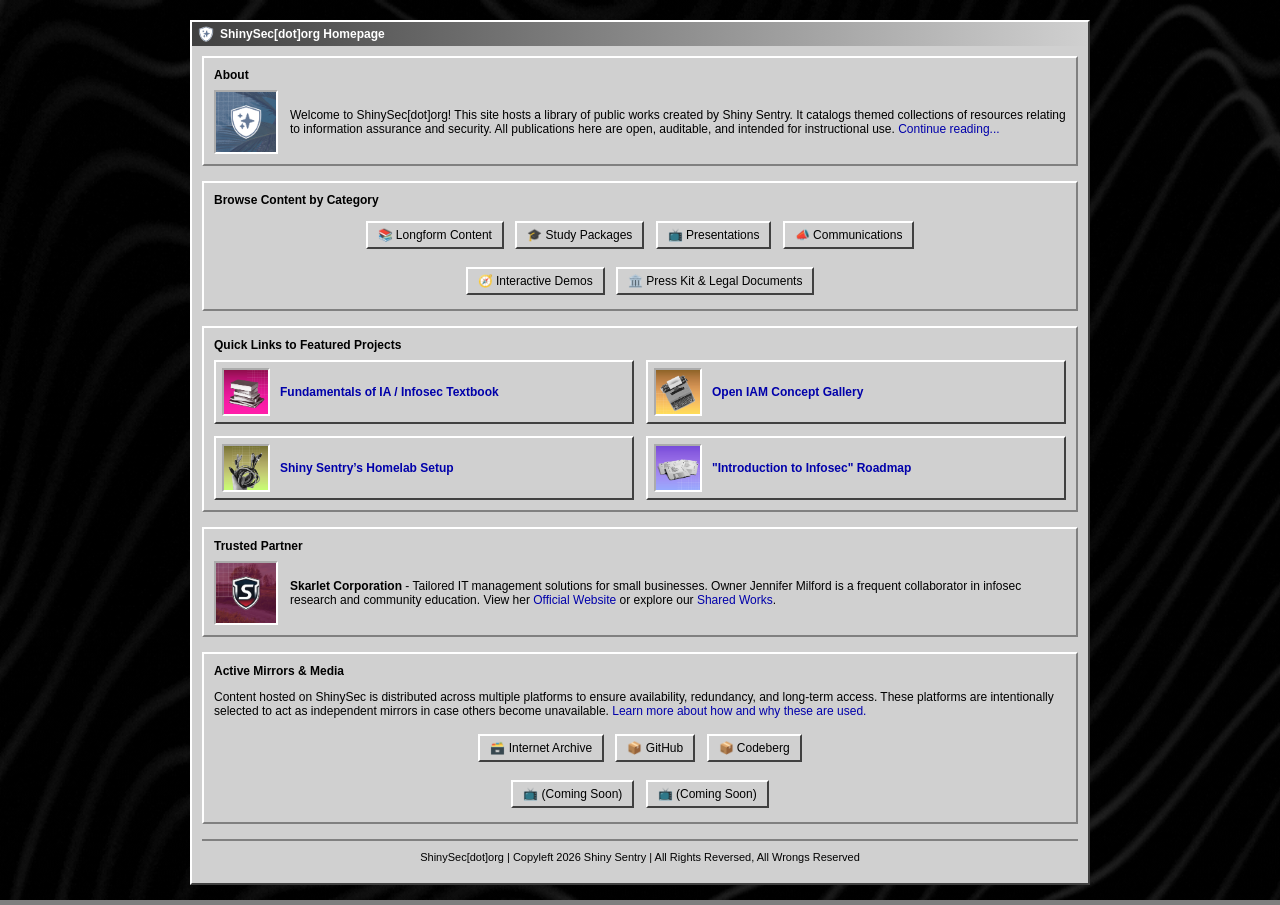
<file: index.html>
<!DOCTYPE html>

<html lang="en">
<head>
<meta charset="UTF-8">
<meta name="viewport" content="width=device-width, initial-scale=1.0">

<title>ShinySec[dot]org</title>

<meta name="description" content="An open library of information assurance and cybersecurity resources, publications, and instructional materials by Shiny Sentry.">

<link rel="icon" href="img/favicon.ico">
<link rel="stylesheet" href="style.css">
</head>

<body>

<div class="window">

<div class="title-bar">
    <div class="title-left">
        <img src="img/logo.png" alt="ShinySec logo">
        ShinySec[dot]org Homepage
    </div>
</div>

<main class="content">

    <!-- ABOUT -->
    <div class="group">
        <div class="group-title">About</div>
        <div class="profile">
            <img src="img/profile.png" alt="Shield displaying a medium gray sparkle icon over a solid white shield with thin gray inner piping." width="120" height="120">
            <p>
                Welcome to ShinySec[dot]org! This site hosts a library of public works created by Shiny Sentry. It catalogs themed collections of resources relating to information assurance and security. All publications here are open, auditable, and intended for instructional use. 
                <a href="about.html">Continue reading...</a>
            </p>
        </div>
    </div>

    <!-- CATEGORIES -->
    <div class="group">
        <div class="group-title">Browse Content by Category</div>

        <div class="button-bar">
            <a href="longform.html" class="btn">📚 Longform Content</a>
            <a href="study.html" class="btn">🎓 Study Packages</a>
            <a href="presentations.html" class="btn">📺 Presentations</a>
            <a href="communications.html" class="btn">📣 Communications</a>
        </div>

        <div class="button-bar">
            <a href="demos.html" class="btn">🧭 Interactive Demos</a>
            <a href="press.html" class="btn">🏛️ Press Kit & Legal Documents</a>
        </div>
    </div>

    <!-- FEATURED -->
    <div class="group">
        <div class="group-title">Quick Links to Featured Projects</div>

        <div class="featured-grid">

            <a href="https://github.com/shinysentry1137/iais-fundamentals" class="featured-item" target="_blank" rel="noopener noreferrer">
                <img src="img/feature1.png" alt="A slightly off-center stack of books turned to obscure the spines. They are isolated in a deep magenta background.">
                <span>Fundamentals of IA / Infosec Textbook</span>
            </a>

            <a href="https://github.com/shinysentry1137/iam-concepts" class="featured-item" target="_blank" rel="noopener noreferrer">
                <img src="img/feature2.png" alt="A vintage typewriter with a gray body and black detailing, holding a sheet of blank white paper. It is isolated in a vibrant yellow background.">
                <span>Open IAM Concept Gallery</span>
            </a>

            <a href="https://github.com/shinysentry1137/homelab" class="featured-item" target="_blank" rel="noopener noreferrer">
                <img src="img/feature3.png" alt="A person's hand holding cables of various sizes and colors, wrapped in a coil. They are isolated in a bright green background.">
                <span>Shiny Sentry’s Homelab Setup</span>
            </a>

            <a href="https://github.com/shinysentry1137/intro-infosec-roadmap" class="featured-item" target="_blank" rel="noopener noreferrer">
                <img src="img/feature4.png" alt="A pile of identical white floppy disks grouped together. They are isolated in a cool purple-blue background.">
                <span>"Introduction to Infosec" Roadmap</span>
            </a>

        </div>
    </div>

    <!-- PARTNER -->
    <div class="group">
        <div class="group-title">Trusted Partner</div>

        <div class="profile">
            <img src="img/partner.png" alt="Shield displaying a letter 'S' over a deep red gradient fading into black with white contrasting outlines. The top forms a castle tower shape." width="120" height="120">
            <p>
                <strong>Skarlet Corporation</strong> - Tailored IT management solutions for small businesses.
                Owner Jennifer Milford is a frequent collaborator in infosec research and community education. 
                View her 
                <a href="https://skarlet.org/" target="_blank" rel="noopener noreferrer">Official Website</a> 
                or explore our 
                <a href="skarletshared.html" onclick="return false;" aria-disabled="true">Shared Works</a>.
            </p>
        </div>
    </div>

    <!-- MIRRORS -->
    <div class="group">
        <div class="group-title">Active Mirrors & Media</div>
        <p>
            Content hosted on ShinySec is distributed across multiple platforms to ensure availability, redundancy, and long-term access. These platforms are intentionally selected to act as independent mirrors in case others become unavailable. 
            <a href="mirrors.html">Learn more about how and why these are used.</a>
        </p>

        <div class="button-bar">
            <a href="https://archive.org/details/@shinysec/uploads" class="btn" target="_blank" rel="noopener noreferrer">🗃️ Internet Archive</a>
            <a href="https://github.com/shinysentry1137" class="btn" target="_blank" rel="noopener noreferrer">📦 GitHub</a>
            <a href="https://codeberg.org/shinysentry1137" class="btn" target="_blank" rel="noopener noreferrer">📦 Codeberg</a>
        </div>

        <div class="button-bar">
            <a href="#" class="btn" onclick="return false;" aria-disabled="true">📺 (Coming Soon)</a>
            <a href="#" class="btn" onclick="return false;" aria-disabled="true">📺 (Coming Soon)</a>
        </div>
    </div>

    <!-- FOOTER -->
    <div class="footer">
        ShinySec[dot]org | Copyleft 2026 Shiny Sentry | All Rights Reversed, All Wrongs Reserved
    </div>

</main>

</div>

</body>
</html>
</file>
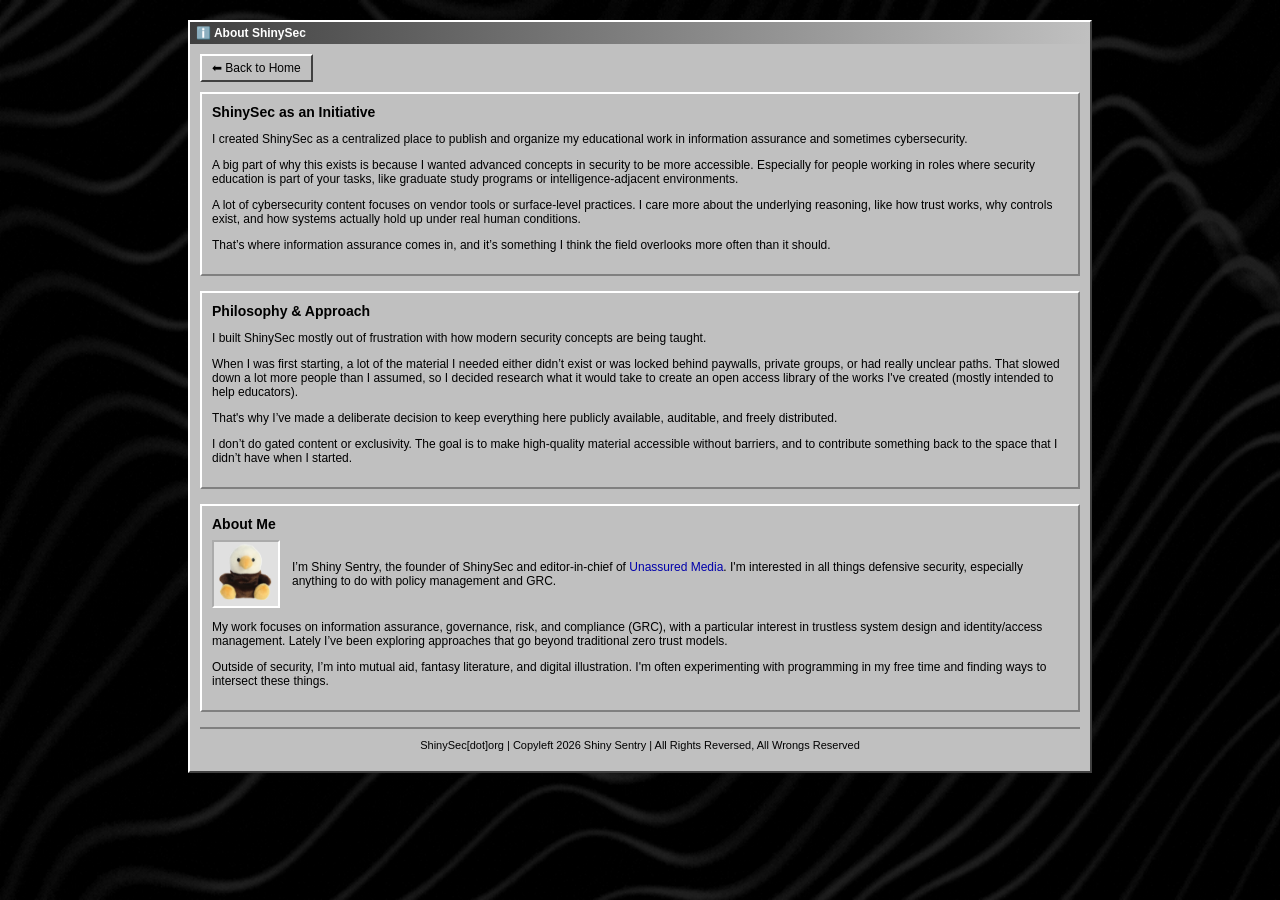
<file: about.html>
<!DOCTYPE html>
<html lang="en">
<head>
<meta charset="UTF-8">
<meta name="viewport" content="width=device-width, initial-scale=1.0">
<title>About - ShinySec</title>

<style>
    body {
        margin: 0;
        font-family: "MS Sans Serif", Tahoma, sans-serif;
        font-size: 12px;

        background:
            linear-gradient(rgba(0,0,0,0.5), rgba(0,0,0,0.5)),
            url("img/background.gif") no-repeat center center fixed;

        background-size: cover;
    }

    .window {
        max-width: 900px;
        width: 95%;
        margin: 20px auto;
        border: 2px solid #ffffff;
        border-right-color: #404040;
        border-bottom-color: #404040;
        background: #c0c0c0;
    }

    .title-bar {
        background: linear-gradient(to right, #404040, #c0c0c0);
        color: white;
        padding: 4px 6px;
        font-weight: bold;
    }

    .content {
        padding: 10px;
    }

    .group {
        border: 2px solid #808080;
        border-top-color: #ffffff;
        border-left-color: #ffffff;
        margin-bottom: 15px;
        padding: 10px;
        background: #c0c0c0;
    }

    .page-header {
        font-weight: bold;
        font-size: 14px;
        margin-bottom: 8px;
    }

    .profile {
        display: flex;
        gap: 12px;
        align-items: center;
    }

    .profile img {
        width: 64px;
        height: 64px;
        border: 2px inset #fff;
        background: #e0e0e0;
        flex-shrink: 0;
    }

    a {
        color: #0000aa;
        text-decoration: none;
    }

    a:hover {
        text-decoration: underline;
    }

    .btn {
        display: inline-block;
        padding: 5px 10px;
        margin-bottom: 10px;
        background: #c0c0c0;
        border: 2px solid #fff;
        border-right-color: #404040;
        border-bottom-color: #404040;
        text-decoration: none;
        color: black;
    }

    .btn:hover {
        background: #d4d0c8;
    }

    .btn:active {
        border: 2px solid #404040;
        border-right-color: #fff;
        border-bottom-color: #fff;
    }

    .footer {
        text-align: center;
        font-size: 11px;
        padding: 10px;
        border-top: 2px solid #808080;
    }

    @media (max-width: 600px) {
        .profile {
            flex-direction: column;
            align-items: flex-start;
        }
    }
</style>
</head>

<body>

<div class="window">

    <div class="title-bar">
        ℹ️ About ShinySec
    </div>

    <div class="content">

        <a href="index.html" class="btn">⬅ Back to Home</a>

        <!-- SHINYSEC -->
        <div class="group">
            <div class="page-header">ShinySec as an Initiative</div>

            <p>
                I created ShinySec as a centralized place to publish and organize my educational work
                in information assurance and sometimes cybersecurity.
            </p>

            <p>
                A big part of why this exists is because I wanted advanced concepts in security to be
                more accessible. Especially for people working in roles where security education is part of your tasks, like graduate study programs
                or intelligence-adjacent environments.
            </p>

            <p>
                A lot of cybersecurity content focuses on vendor tools or surface-level practices.
                I care more about the underlying reasoning, like how trust works, why controls exist,
                and how systems actually hold up under real human conditions.
            </p>

            <p>
                That’s where information assurance comes in, and it’s something I think the field
                overlooks more often than it should.
            </p>
        </div>

        <!-- PHILOSOPHY -->
        <div class="group">
            <div class="page-header">Philosophy & Approach</div>

            <p>
                I built ShinySec mostly out of frustration with how modern security concepts are being taught.
            </p>

            <p>
                When I was first starting, a lot of the material I needed either didn’t exist or was locked
                behind paywalls, private groups, or had really unclear paths. That slowed down a lot more people than I assumed, so I decided research what it would take to create an open access library of the works I've created (mostly intended to help educators).
            </p>

            <p>
                That's why I’ve made a deliberate decision to keep everything here publicly
                available, auditable, and freely distributed.
            </p>

            <p>
                I don’t do gated content or exclusivity. The goal is to make high-quality material
                accessible without barriers, and to contribute something back to the space that I
                didn’t have when I started.
            </p>
        </div>

        <!-- YOU -->
        <div class="group">
            <div class="page-header">About Me</div>

            <div class="profile">
                <img src="img/pfp.png" alt="">
                <p>
                    I’m Shiny Sentry, the founder of ShinySec and editor-in-chief of
                    <a href="https://unassured.org/">Unassured Media</a>. I'm interested in all things defensive security, especially anything to do with policy management and GRC.
                </p>
            </div>

            <p>
                My work focuses on information assurance, governance, risk, and compliance (GRC),
                with a particular interest in trustless system design and identity/access management.
                Lately I’ve been exploring approaches that go beyond traditional zero trust models.
            </p>

            <p>
                Outside of security, I’m into mutual aid, fantasy literature,
                and digital illustration. I'm often experimenting with programming in my free time and finding ways to intersect these things.
            </p>
        </div>

        <!-- FOOTER -->
        <div class="footer">
            ShinySec[dot]org | Copyleft 2026 Shiny Sentry | All Rights Reversed, All Wrongs Reserved
        </div>

    </div>
</div>

</body>
</html>
</file>
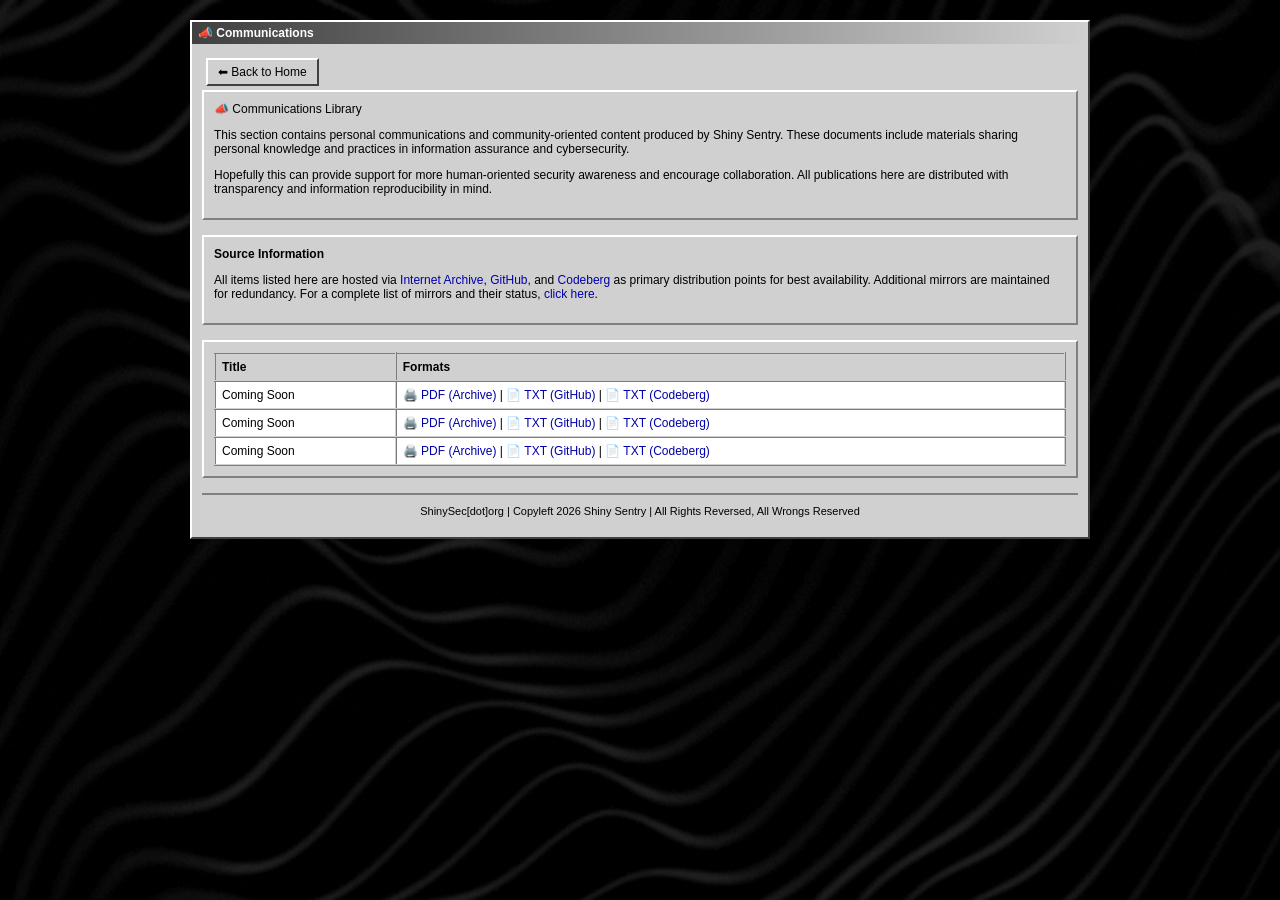
<file: communications.html>
<!DOCTYPE html>
<html lang="en">
<head>
<meta charset="UTF-8">
<meta name="viewport" content="width=device-width, initial-scale=1.0">
<title>Communications - ShinySec</title>

<link rel="stylesheet" href="style.css">
</head>

<body>

<div class="window">

    <div class="title-bar">
        📣 Communications
    </div>

    <div class="content">

        <a href="index.html" class="btn">⬅ Back to Home</a>

        <!-- TOP INFO BOX -->
        <div class="group">
            <div class="page-header">📣 Communications Library</div>

            <p>
                This section contains personal communications and community-oriented content produced by Shiny Sentry. These documents include materials sharing personal knowledge and practices in information assurance and cybersecurity.
            </p>

            <p>
                Hopefully this can provide support for more human-oriented security awareness and encourage collaboration. All publications here are distributed with transparency and information reproducibility in mind.
            </p>
        </div>

        <!-- SOURCE INFO -->
        <div class="group">
            <div class="group-title">Source Information</div>
            <p>
                All items listed here are hosted via <a href="https://archive.org/details/@shinysec/uploads">Internet Archive</a>, <a href="https://github.com/shinysentry1137">GitHub</a>, and <a href="https://codeberg.org/shinysentry1137">Codeberg</a> as primary distribution points for best availability. Additional mirrors are maintained for redundancy. For a complete list of mirrors and their status, <a href="mirrors.html">click here</a>. 
            </p>
        </div>

        <!-- TABLE -->
        <div class="group">
            <table>
                <tr>
                    <th>Title</th>
                    <th>Formats</th>
                </tr>

                <tr>
                    <td>Coming Soon</td>
                    <td>
                        🖨️ <a href="https://archive.org/">PDF (Archive)</a> |
                        📄 <a href="https://github.com/">TXT (GitHub)</a> |
                        📄 <a href="https://codeberg.org/">TXT (Codeberg)</a>
                    </td>
                </tr>

                <tr>
                    <td>Coming Soon</td>
                    <td>
                        🖨️ <a href="https://archive.org/">PDF (Archive)</a> |
                        📄 <a href="https://github.com/">TXT (GitHub)</a> |
                        📄 <a href="https://codeberg.org/">TXT (Codeberg)</a>
                    </td>
                </tr>

                <tr>
                    <td>Coming Soon</td>
                    <td>
                        🖨️ <a href="https://archive.org/">PDF (Archive)</a> |
                        📄 <a href="https://github.com/">TXT (GitHub)</a> |
                        📄 <a href="https://codeberg.org/">TXT (Codeberg)</a>
                    </td>
                </tr>

            </table>
        </div>

        <!-- FOOTER -->
        <div class="footer">
            ShinySec[dot]org | Copyleft 2026 Shiny Sentry | All Rights Reversed, All Wrongs Reserved
        </div>

    </div>
</div>

</body>
</html>
</file>
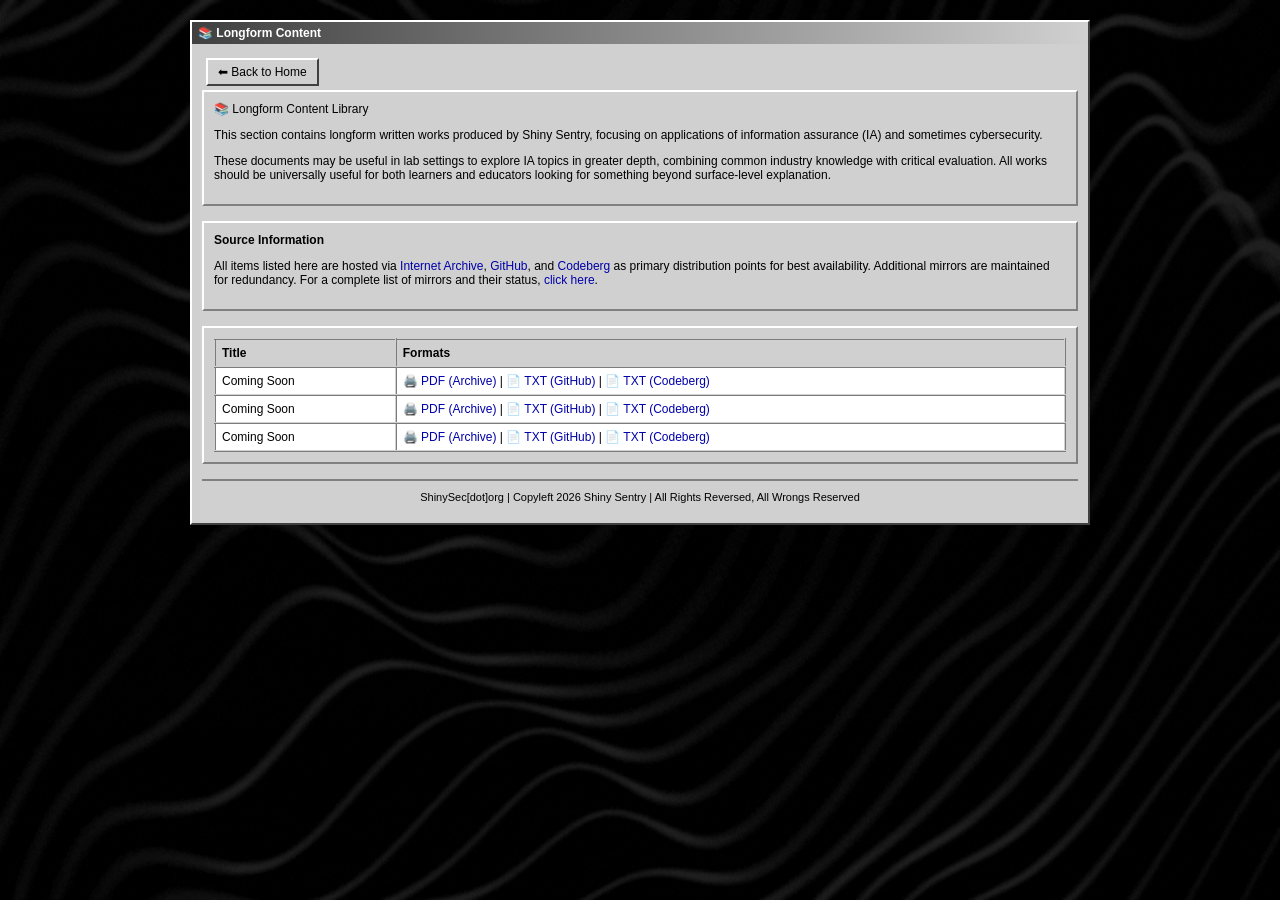
<file: longform.html>
<!DOCTYPE html>
<html lang="en">
<head>
<meta charset="UTF-8">
<meta name="viewport" content="width=device-width, initial-scale=1.0">
<title>Longform Content - ShinySec</title>

<link rel="stylesheet" href="style.css">
</head>

<body>

<div class="window">

    <div class="title-bar">
        📚 Longform Content
    </div>

    <div class="content">

        <a href="index.html" class="btn">⬅ Back to Home</a>

        <!-- TOP INFO BOX -->
        <div class="group">
            <div class="page-header">📚 Longform Content Library</div>

            <p>
                This section contains longform written works produced by Shiny Sentry, focusing on applications of information assurance (IA) and sometimes cybersecurity.
            </p>

            <p>
                These documents may be useful in lab settings to explore IA topics in greater depth, combining common industry knowledge with critical evaluation. All works should be universally useful for both learners and educators looking for something beyond surface-level explanation.
            </p>
        </div>

        <!-- SOURCE INFO -->
        <div class="group">
            <div class="group-title">Source Information</div>
            <p>
                All items listed here are hosted via <a href="https://archive.org/details/@shinysec/uploads">Internet Archive</a>, <a href="https://github.com/shinysentry1137">GitHub</a>, and <a href="https://codeberg.org/shinysentry1137">Codeberg</a> as primary distribution points for best availability. Additional mirrors are maintained for redundancy. For a complete list of mirrors and their status, <a href="mirrors.html">click here</a>.
            </p>
        </div>

        <!-- TABLE -->
        <div class="group">
            <table>
                <tr>
                    <th>Title</th>
                    <th>Formats</th>
                </tr>

                <tr>
                    <td>Coming Soon</td>
                    <td>
                        🖨️ <a href="https://archive.org/">PDF (Archive)</a> |
                        📄 <a href="https://github.com/">TXT (GitHub)</a> |
                        📄 <a href="https://codeberg.org/">TXT (Codeberg)</a>
                    </td>
                </tr>

                <tr>
                    <td>Coming Soon</td>
                    <td>
                        🖨️ <a href="https://archive.org/">PDF (Archive)</a> |
                        📄 <a href="https://github.com/">TXT (GitHub)</a> |
                        📄 <a href="https://codeberg.org/">TXT (Codeberg)</a>
                    </td>
                </tr>

                <tr>
                    <td>Coming Soon</td>
                    <td>
                        🖨️ <a href="https://archive.org/">PDF (Archive)</a> |
                        📄 <a href="https://github.com/">TXT (GitHub)</a> |
                        📄 <a href="https://codeberg.org/">TXT (Codeberg)</a>
                    </td>
                </tr>

            </table>
        </div>

        <!-- FOOTER -->
        <div class="footer">
            ShinySec[dot]org | Copyleft 2026 Shiny Sentry | All Rights Reversed, All Wrongs Reserved
        </div>

    </div>
</div>

</body>
</html>
</file>
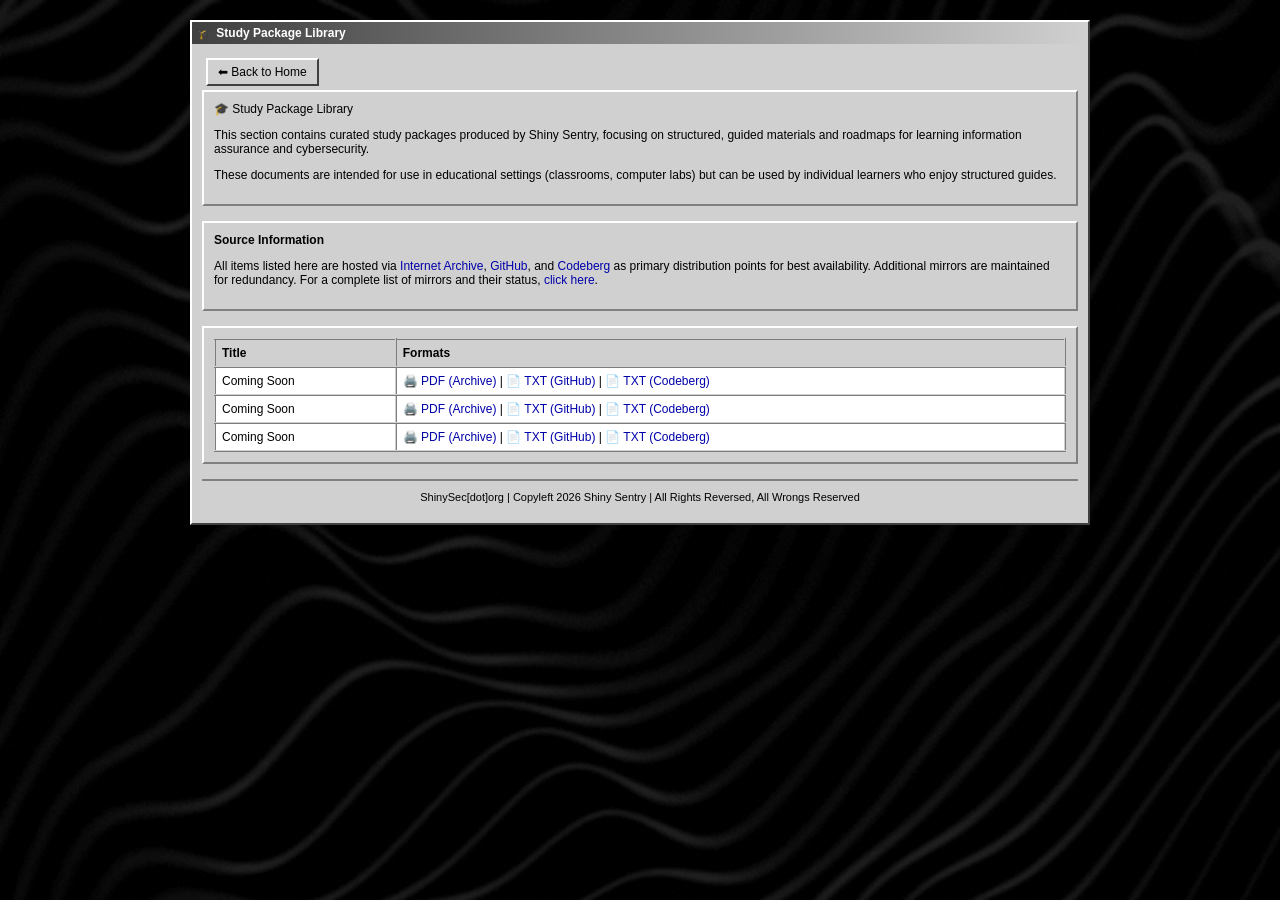
<file: study.html>
<!DOCTYPE html>
<html lang="en">
<head>
<meta charset="UTF-8">
<meta name="viewport" content="width=device-width, initial-scale=1.0">
<title>Study Packages - ShinySec</title>

<link rel="stylesheet" href="style.css">
</head>

<body>

<div class="window">

    <div class="title-bar">
        🎓 Study Package Library
    </div>

    <div class="content">

        <a href="index.html" class="btn">⬅ Back to Home</a>

        <!-- TOP INFO BOX -->
        <div class="group">
            <div class="page-header">🎓 Study Package Library</div>

            <p>
                This section contains curated study packages produced by Shiny Sentry, focusing on structured, guided materials and roadmaps for learning information assurance and cybersecurity. 
            </p>

            <p>
                These documents are intended for use in educational settings (classrooms, computer labs) but can be used by individual learners who enjoy structured guides.
            </p>
        </div>

        <!-- SOURCE INFO -->
        <div class="group">
            <div class="group-title">Source Information</div>
            <p>
                All items listed here are hosted via <a href="https://archive.org/details/@shinysec/uploads">Internet Archive</a>, <a href="https://github.com/shinysentry1137">GitHub</a>, and <a href="https://codeberg.org/shinysentry1137">Codeberg</a> as primary distribution points for best availability. Additional mirrors are maintained for redundancy. For a complete list of mirrors and their status, <a href="mirrors.html">click here</a>.
            </p>
        </div>

        <!-- TABLE -->
        <div class="group">
            <table>
                <tr>
                    <th>Title</th>
                    <th>Formats</th>
                </tr>

                <tr>
                    <td>Coming Soon</td>
                    <td>
                        🖨️ <a href="https://archive.org/">PDF (Archive)</a> |
                        📄 <a href="https://github.com/">TXT (GitHub)</a> |
                        📄 <a href="https://codeberg.org/">TXT (Codeberg)</a>
                    </td>
                </tr>

                <tr>
                    <td>Coming Soon</td>
                    <td>
                        🖨️ <a href="https://archive.org/">PDF (Archive)</a> |
                        📄 <a href="https://github.com/">TXT (GitHub)</a> |
                        📄 <a href="https://codeberg.org/">TXT (Codeberg)</a>
                    </td>
                </tr>

                <tr>
                    <td>Coming Soon</td>
                    <td>
                        🖨️ <a href="https://archive.org/">PDF (Archive)</a> |
                        📄 <a href="https://github.com/">TXT (GitHub)</a> |
                        📄 <a href="https://codeberg.org/">TXT (Codeberg)</a>
                    </td>
                </tr>

            </table>
        </div>

        <!-- FOOTER -->
        <div class="footer">
            ShinySec[dot]org | Copyleft 2026 Shiny Sentry | All Rights Reversed, All Wrongs Reserved
        </div>

    </div>
</div>

</body>
</html>
</file>
<file: style.css>
/* GLOBAL */

* {
  box-sizing: border-box;
  }

body {
margin: 0;
font-family: "MS Sans Serif", Tahoma, sans-serif;
font-size: 12px;

background:
    linear-gradient(rgba(0,0,0,0.5), rgba(0,0,0,0.5)),
    url("img/background.gif") no-repeat center center fixed;

background-size: cover;
background-position: center;

}

/* WINDOW FRAME */
.window {
max-width: 900px;
width: 95%;
margin: 20px auto;
border: 2px solid #ffffff;
border-right-color: #404040;
border-bottom-color: #404040;
background: #d0d0d0;
}

/* TITLE BAR */
.title-bar {
background: linear-gradient(to right, #404040, #d0d0d0);
color: white;
padding: 4px 6px;
display: flex;
justify-content: space-between;
align-items: center;
font-weight: bold;
}

.title-left {
display: flex;
align-items: center;
gap: 6px;
flex-wrap: nowrap;
white-space: nowrap;
overflow: hidden;
}

.title-left img {
width: 16px;
height: 16px;
flex-shrink: 0;
}

/* FAKE WINDOW BUTTONS */
.title-buttons span {
display: inline-block;
width: 16px;
height: 14px;
margin-left: 2px;
background: #d0d0d0;
border: 2px solid #fff;
border-right-color: #404040;
border-bottom-color: #404040;
text-align: center;
font-size: 10px;
line-height: 12px;
}

/* CONTENT */
.content {
padding: 10px;
}

/* GROUP BOXES */
.group {
border: 2px solid #808080;
border-top-color: #ffffff;
border-left-color: #ffffff;
margin-bottom: 15px;
padding: 10px;
background: #d0d0d0;
}

.group-title {
font-weight: bold;
margin-bottom: 8px;
}

/* LINKS */
a {
color: #0000aa;
text-decoration: none;
}

a:hover {
text-decoration: underline;
}

/* PROFILE ROWS (About + Partner) */
.profile {
display: flex;
gap: 12px;
align-items: center;
flex-wrap: nowrap;
}

.profile img {
width: 64px;
height: 64px;
border: 2px inset #fff;
background: #e0e0e0;
flex-shrink: 0;
object-fit: cover;
}

.profile p {
margin: 0;
min-width: 0;
}

/* FEATURE GRID */
.featured-grid {
display: grid;
grid-template-columns: 1fr 1fr;
gap: 12px;
}

/* FEATURE CARD (CLICKABLE) */
.featured-item {
display: flex;
align-items: center;
gap: 10px;
padding: 6px;
background: #d0d0d0;
border: 2px solid #fff;
border-right-color: #404040;
border-bottom-color: #404040;
cursor: pointer;
}

.featured-item img {
width: 48px;
height: 48px;
object-fit: cover;
border: 2px inset #fff;
background: #e0e0e0;
flex-shrink: 0;
}

.featured-item span {
font-weight: bold;
color: #0000aa;
}

.featured-item:hover {
background: #d4d0c8;
}

/* BUTTONS */
.button-bar {
text-align: center;
margin-top: 10px;
}

.btn {
display: inline-block;
padding: 5px 10px;
margin: 4px;
background: #d0d0d0;
border: 2px solid #fff;
border-right-color: #404040;
border-bottom-color: #404040;
cursor: pointer;
white-space: nowrap;
color: black;
}

.btn:hover {
background: #d4d0c8;
}

.btn:active {
border: 2px solid #404040;
border-right-color: #fff;
border-bottom-color: #fff;
}

/* TABLE */
table {
width: 100%;
border-collapse: collapse;
background: white;
}

th, td {
border: 2px inset #d0d0d0;
padding: 6px;
text-align: left;
}

th {
background: #d0d0d0;
}

/* FOOTER */
.footer {
text-align: center;
font-size: 11px;
padding: 10px;
border-top: 2px solid #808080;
}

/* I NEED THIS TO BE RESPONSIVE */
@media (max-width: 600px) {

.profile {
    flex-direction: row;
    align-items: center;
    gap: 10px;
}

.profile img {
    width: 48px;
    height: 48px;
}

.featured-grid {
    grid-template-columns: 1fr;
}

.button-bar {
    text-align: left;
}

table th,
table td {
    width: auto;
    white-space: normal;
    text-align: left;
}

}
</file>
